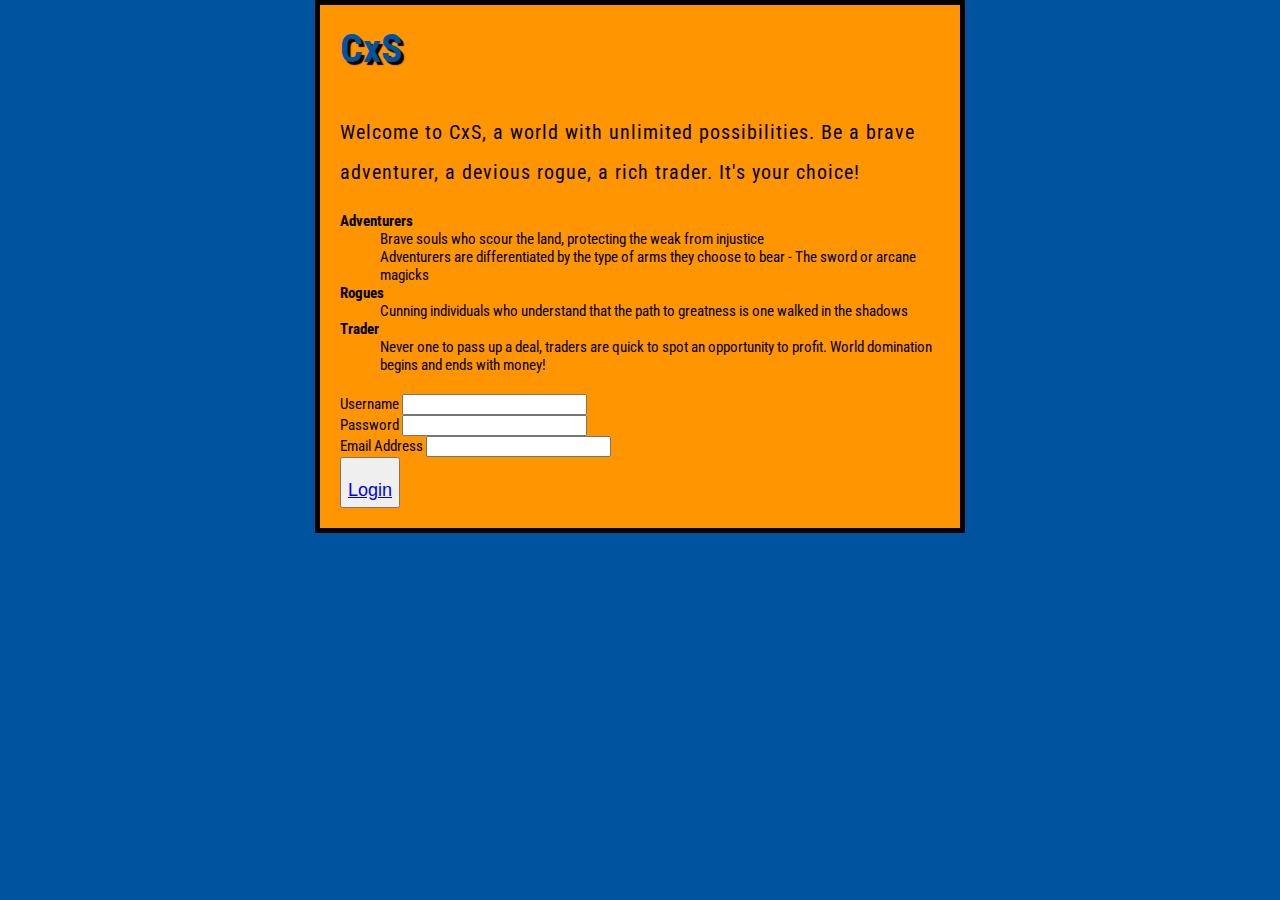
<file: index.html>
<!DOCTYPE html>
<html>
  <head>
    <meta charset="utf-8">
    <title>CxS</title>
    <html lang="en-US">
    <link href="styles/styles.css" rel="stylesheet">
    <link href="https://fonts.googleapis.com/css?family=Roboto+Condensed&display=swap" rel="stylesheet">
  </head>
  <body>
    <h1>CxS</h1>
    <p>Welcome to CxS, a world with unlimited possibilities. Be a brave adventurer, a devious rogue, a rich trader. It's your choice!</p>
    <p>
      <d1>
        <dt><b>Adventurers</b></dt>
          <dd>Brave souls who scour the land, protecting the weak from injustice</dd>
          <dd>Adventurers are differentiated by the type of arms they choose to bear - The sword or arcane magicks</dd>
        <dt><b>Rogues</b></dt>
          <dd>Cunning individuals who understand that the path to greatness is one walked in the shadows</dd>
        <dt><b>Trader</b></dt>
          <dd>Never one to pass up a deal, traders are quick to spot an opportunity to profit. World domination begins and ends with money!</dd>
      </d1>
    </p>
    <form action="userdatabase" method="post">
      <div>
        <label for="name">Username</label>
        <input type="text" id="name" name="username">
      </div>
      <div>
        <label for="password">Password</label>
        <input type="text" id="password" name="password">
      </div>
      <div>
        <label for="email">Email Address</label>
        <input type="email" id="email" name="email">
      </div>
    </form>
    <button><a href="docs/mainvillage.html">Login</a></button>
  </body>
</html>
</file>
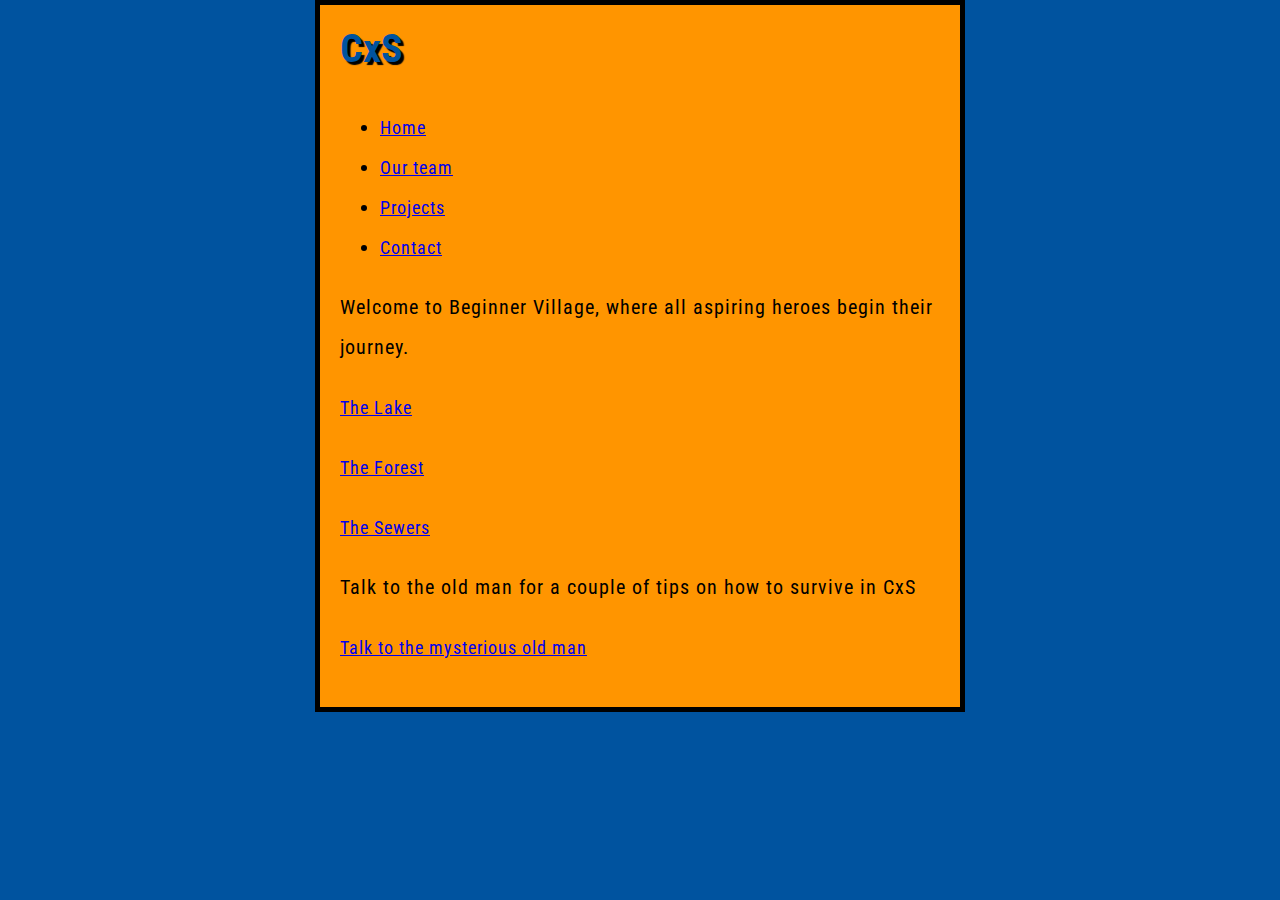
<file: docs/mainvillage.html>
<!DOCTYPE html>
<html>
  <head>
    <meta charset="utf-8">
    <title>CxS</title>
    <html lang="en-US">
    <link href="../styles/styles.css" rel="stylesheet">
    <link href="https://fonts.googleapis.com/css?family=Roboto+Condensed&display=swap" rel="stylesheet">
  </head>
  <body>
    <header>
      <h1>CxS</h1>
    </header>
    <nav>
      <ul>
        <li><a href="#">Home</a></li>
        <li><a href="#">Our team</a></li>
        <li><a href="#">Projects</a></li>
        <li><a href="#">Contact</a></li>
      </ul>
    </nav>
    <p>Welcome to Beginner Village, where all aspiring heroes begin their journey.</p>
    <aside>
      <p><a href="The Lake">The Lake</a></p>
      <p><a href="The Forest">The Forest</a></p>
      <p><a href="The Sewers">The Sewers</a></p>
   </aside>
   <main>
      <p>Talk to the old man for a couple of tips on how to survive in CxS</p>
      <p><a href="Beginner Intro">Talk to the mysterious old man</a></p>
   </main>
  </body>
</html>
</file>
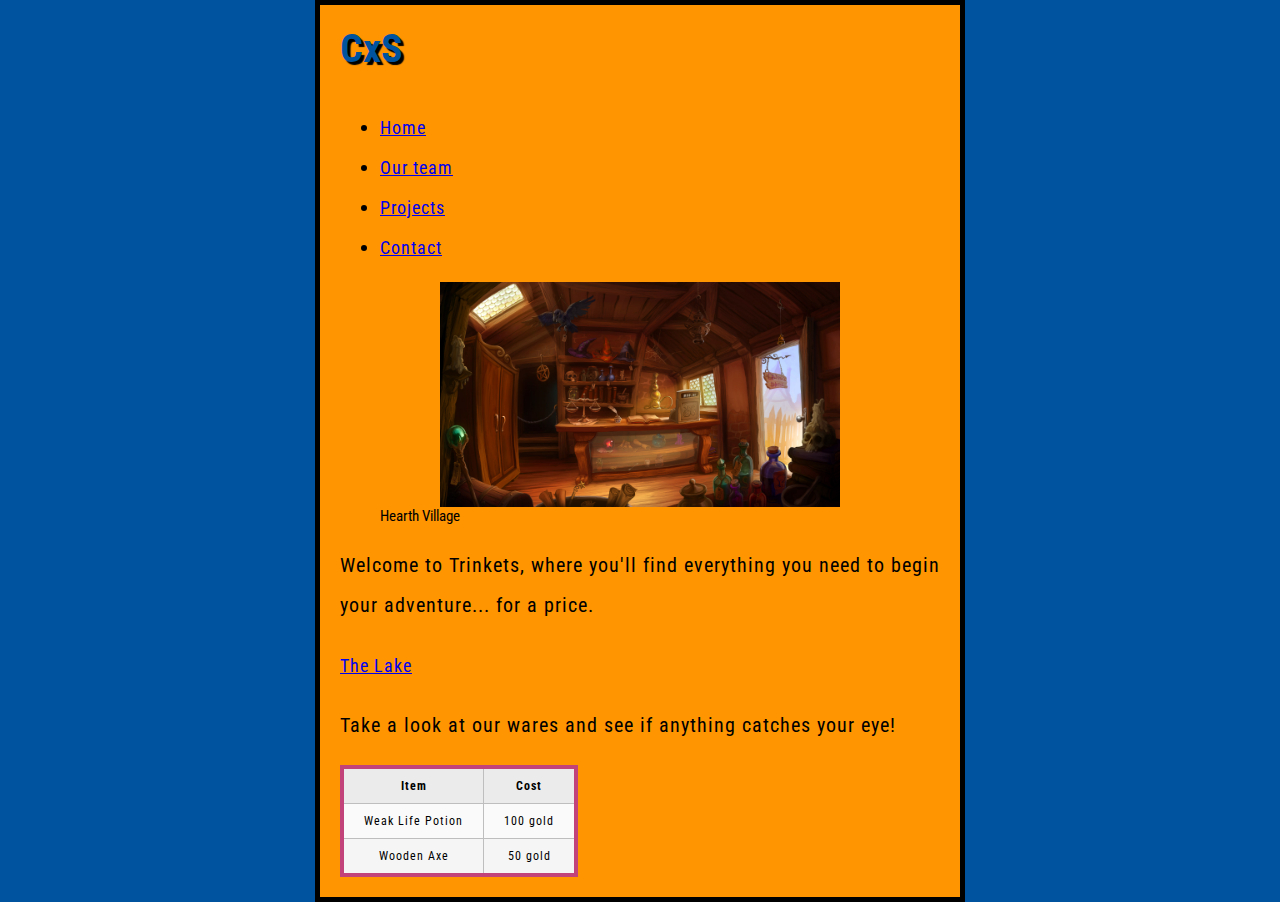
<file: docs/shop.html>
<!DOCTYPE html>
<html>
  <head>
    <meta charset="utf-8">
    <title>CxS</title>
    <html lang="en-US">
    <link href="../styles/styles.css" rel="stylesheet">
    <link href="https://fonts.googleapis.com/css?family=Roboto+Condensed&display=swap" rel="stylesheet">
  </head>
  <body>
    <header>
      <h1>CxS</h1>
    </header>
    <nav>
      <ul>
        <li><a href="#">Home</a></li>
        <li><a href="#">Our team</a></li>
        <li><a href="#">Projects</a></li>
        <li><a href="#">Contact</a></li>
      </ul>
    </nav>
    <figure>
      <img src="../images/itemshop.jpg" alt="Item shop picture">
      <figcaption>Hearth Village</figcaption>
    </figure>
    <p>Welcome to Trinkets, where you'll find everything you need to begin your adventure... for a price.</p>
    <aside>
      <p><a href="Hearth Village">The Lake</a></p>
   </aside>
   <main>
      <p>Take a look at our wares and see if anything catches your eye!</p>
      <table style="border:4px solid #C1437A">
        <tr>
          <th>Item</th><th>Cost</th>
        </tr>
        <tr>
          <td>Weak Life Potion</td><td>100 gold</td>
        </tr>
        <tr>
          <td>Wooden Axe</td><td>50 gold</td>
        </tr>
      </table>
   </main>
  </body>
</html>
</file>
<file: styles/styles.css>
html {
  font-size: 15px; /* px means "pixels": the base font size is now 10 pixels high  */
  font-family: 'Roboto Condensed', sans-serif; /* this should be the rest of the output you got from Google fonts */
  background-color: #00539F;
}

h3, h5 {
  font-size: 20px;
  text-align: center;
  margin: 0;
  padding: 20px 0;    
  color: #00539F;
  text-shadow: 3px 3px 1px black;
}

h1 {
  margin: 0;
  font-size: 40px;
  padding: 20px 0;    
  color: #00539F;
  text-shadow: 3px 3px 1px black;
}

p, li {
  font-size: 20px;    
  line-height: 2;
  letter-spacing: 1px;
}

a {
	font-size: 18px;    
	text-align: center;
}

body {
  width: 600px;
  margin: 0 auto;
  background-color: #FF9500;
  padding: 0 20px 20px 20px;
  border: 5px solid black;
}

img {
  display: block;
  margin: 0 auto;
  width: 400px;
}

button {
	font-size: 40px;
}

table {
  border-collapse: collapse;
  border: 2px solid rgb(200,200,200);
  letter-spacing: 1px;
  font-size: 0.8rem;
}

td, th {
  border: 1px solid rgb(190,190,190);
  padding: 10px 20px;
}

th {
  background-color: rgb(235,235,235);
}

td {
  text-align: center;
}

tr:nth-child(even) td {
  background-color: rgb(250,250,250);
}

tr:nth-child(odd) td {
  background-color: rgb(245,245,245);
}

caption {
  padding: 10px;
}
</file>
